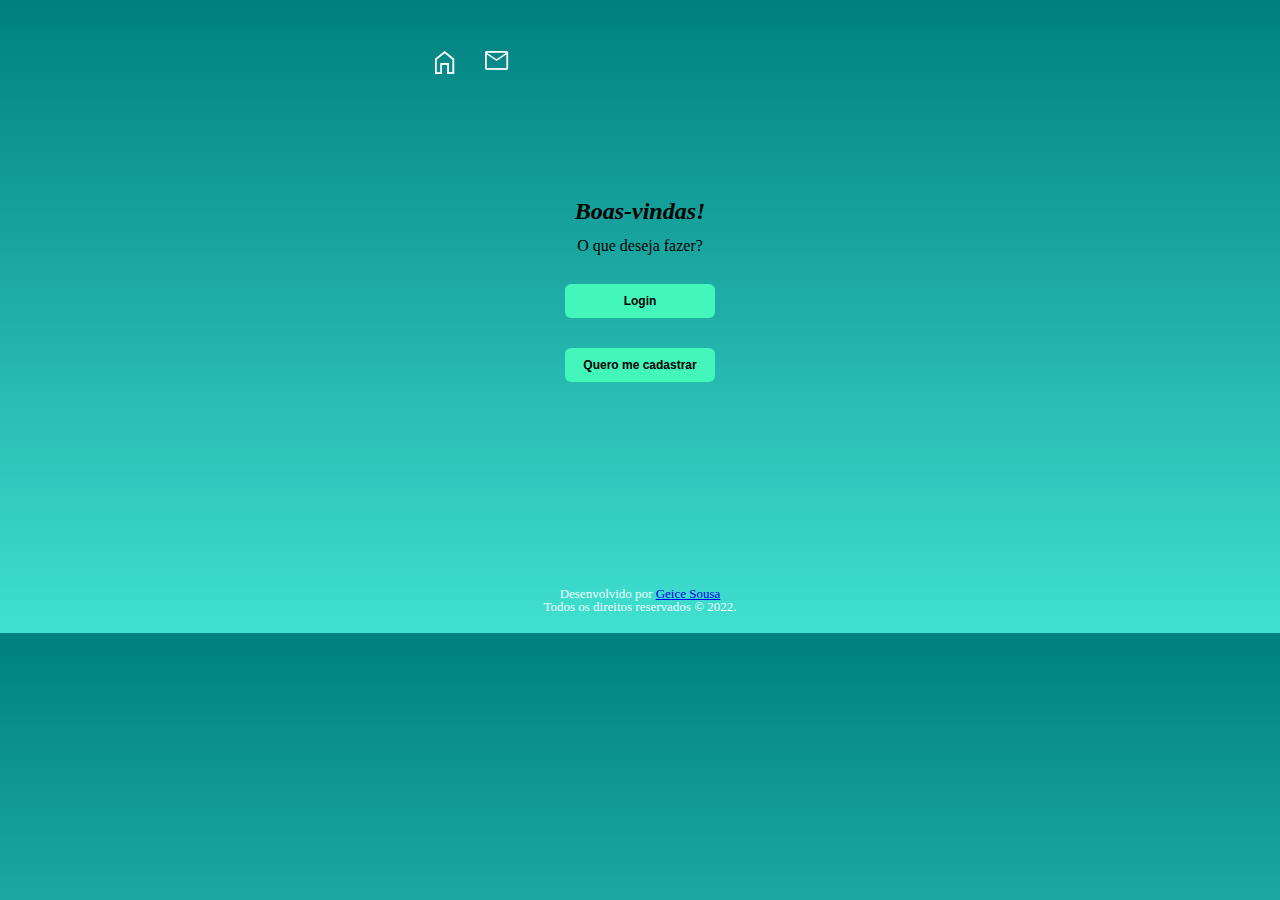
<file: index.html>
<!DOCTYPE html>
<html lang="pt-BR">
<head>
    <meta charset="UTF-8">
    <meta http-equiv="X-UA-Compatible" content="IE=edge">
    <meta name="viewport" content="width=device-width, initial-scale=1.0">
    <title>Boas-vindas!</title>
    <link rel="stylesheet" href="reset-css.css">
    <link rel="stylesheet" href="style.css">
</head>

<body>
    
    <!-- <script>
    alert('Seja bem-vind@!')
    </script> -->

    <header>
        <a href="index.html">
            <img src="Casa.png" alt="formato de uma casa">
        </a>
        
        <a href="">
          <img src="Mensagens.png" alt="formato de uma carta">  
        </a>
    </header>

    <main>    
        <h3>Boas-vindas!</h3>

        <p>O que deseja fazer?</p> 

        <button class="botao" id="botaoLogin" onclick="location.href = 'pagina-de-login.html'">
        Login</button>

        <button class="botao" id="botaoCadastrar" onclick="location.href='cadastro.html'">
        Quero me cadastrar</button>

    <!-- ver como coloca esse onclick no js -->

    </main>

    <footer>
        <h6>Desenvolvido por <a href="https://github.com/Geice-Sousa" target="_blank">
        Geice Sousa</a> <br>
        Todos os direitos reservados &copy; 2022.</h6>
    </footer>
    <script type="text/javascript" src="script.js"></script>
</body>
</html>
</file>
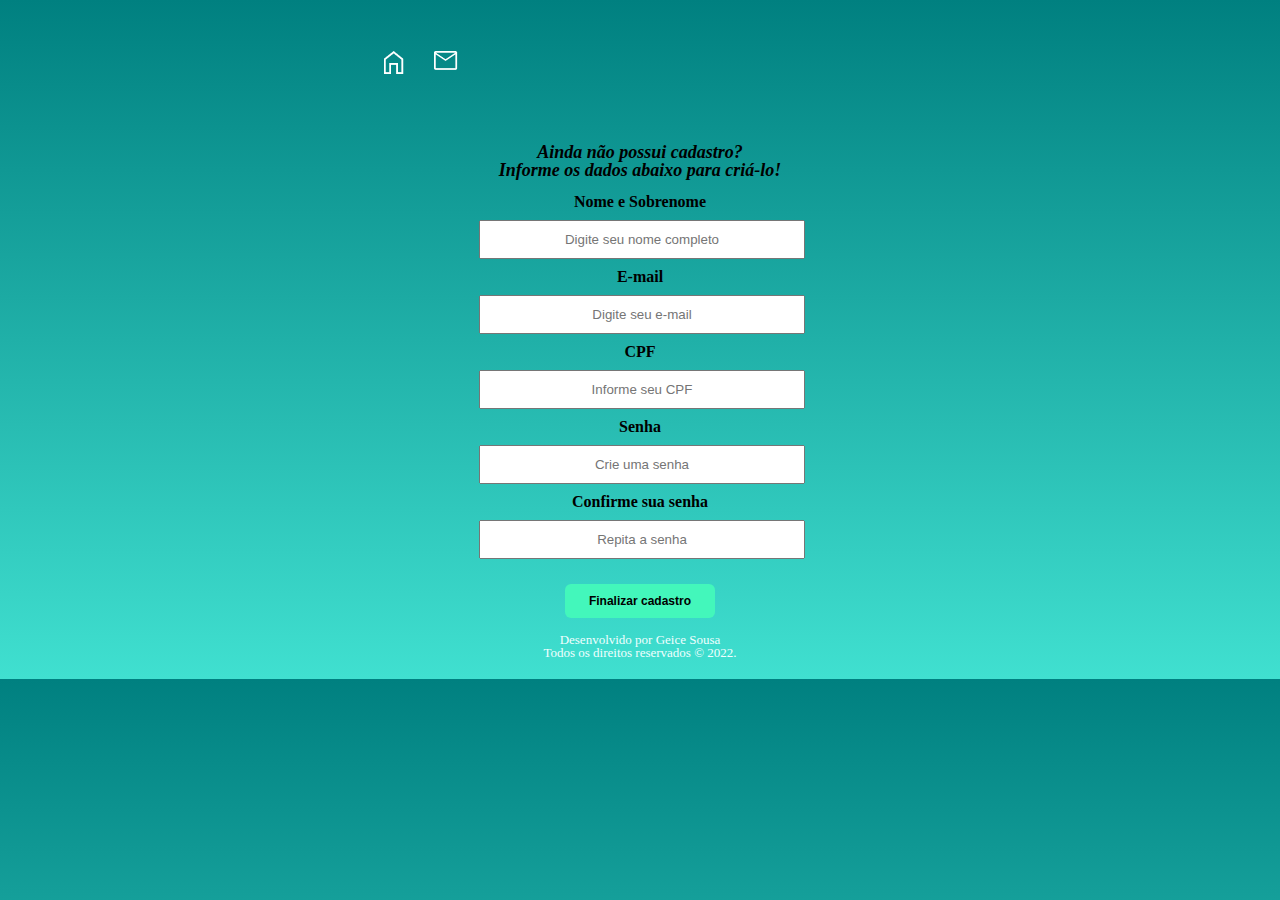
<file: cadastro.html>
<!DOCTYPE html>
<html lang="pt-BR">
<head>
    <meta charset="UTF-8">
    <meta http-equiv="X-UA-Compatible" content="IE=edge">
    <meta name="viewport" content="width=device-width, initial-scale=1.0">
    <title>Cadastre-se</title>
    <link rel="stylesheet" href="reset-css.css">
    <link rel="stylesheet" href="cadastro.css">
</head>
<body>
    <header>
        <a href="index.html">
            <img src="Casa.png" alt="">
        </a>
        
        <a href="">
          <img src="Mensagens.png" alt="">  
        </a>
    </header>

<main>
    <h3>Ainda não possui cadastro? <br>
    Informe os dados abaixo para criá-lo!
    </h3>

    <form>
        <label for="nome">Nome e Sobrenome</label>
        <input type="text" id="nome" placeholder="Digite seu nome completo" required>

        <label for="emailCadastro">E-mail</label>
        <input type="email" id="emailCadastro" placeholder="Digite seu e-mail" required>
        
        <label for="cpf">CPF</label>
        <input type="" id="cpf" placeholder="Informe seu CPF" required>
            <!-- div dados e senhas  -->
        
        <label for="senhaCadastro">Senha
        <input type="password" id="senhaCadastro" placeholder="Crie uma senha" required> 
        </label>
        
        <label for="senhaConfirme">Confirme sua senha
        <input type="password" id="senhaConfirme" placeholder="Repita a senha" required>
        </label>
        
        <input class="botao" id="botaoFinalizarCadastro" type="button" value="Finalizar cadastro">
    </form>
</main>

<footer>
    <h6>Desenvolvido por <a href="https://github.com/Geice-Sousa" target="_blank">
    Geice Sousa</a> <br>
    Todos os direitos reservados &copy; 2022.</h6>
</footer>

<script type="text/javascript" src="scriptcadastro.js"></script>

</body>
</html>
</file>
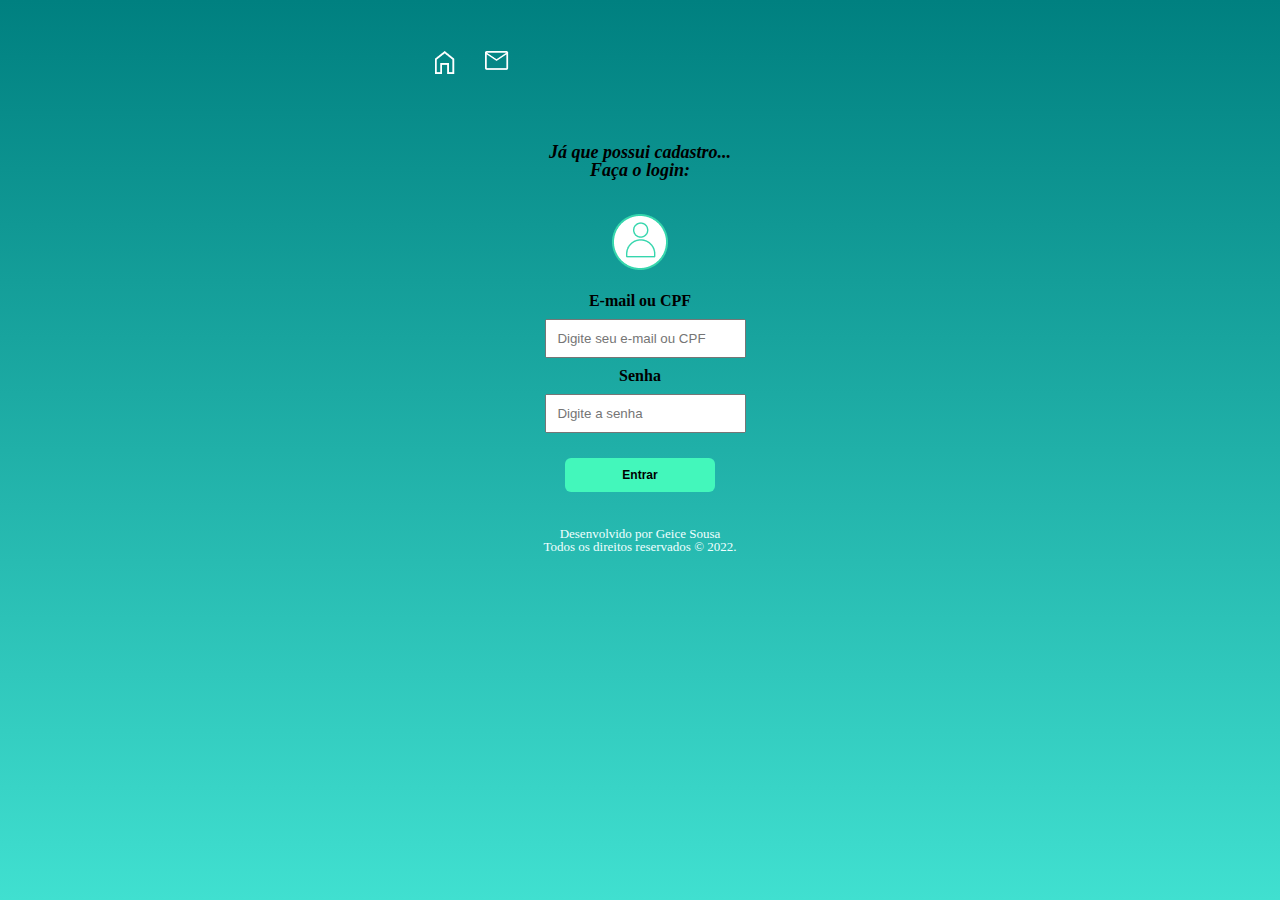
<file: pagina-de-login.html>
<!DOCTYPE html>
<html lang="pt-BR">
<head>
    <meta charset="UTF-8">
    <meta http-equiv="X-UA-Compatible" content="IE=edge">
    <meta name="viewport" content="width=device-width, initial-scale=1.0">
    <title>Login</title>
    <link rel="stylesheet" href="reset-css.css">
    <link rel="stylesheet" href="pagina-de-login.css">
</head>
<body>
    <header>
        <a href="index.html">
            <img src="Casa.png" alt="">
        </a>
        
        <a href="">
          <img src="Mensagens.png" alt="">  
        </a>
    </header>

    <main>
        <h3>Já que possui cadastro... <br> Faça o login:</h3>
       
        <img src="Usuário.png" alt="boneco de login">
        
        <form>
            <label for="emailLogin">E-mail ou CPF
                <input id="emailLogin" type="email" placeholder="Digite seu e-mail ou CPF">
            </label>

            <label for="senhaLogin">Senha
                <input id="senhaLogin" type="password" placeholder="Digite a senha">
            </label>
        
            <input type="submit" value="Entrar" class="botao" id="botaoEntrar">

        </form>
        
    </main>

    <footer>
        <h6>Desenvolvido por <a href="https://github.com/Geice-Sousa" target="_blank">
        Geice Sousa</a> <br>
        Todos os direitos reservados &copy; 2022.</h6>
    </footer>
    
    <script type="text/javascript" src="script.js"></script>

</body>
</html>
</file>
<file: style.css>
body{
    font-family:Cambria, Cochin, Georgia, Times, 'Times New Roman', serif;
    background-image: linear-gradient(teal, turquoise);
    width: 80%;
    text-align: center;
    margin: 0 auto;
    padding: 20px;
}

 header{
    text-align: justify;
    display: flex;
    justify-content: flex-start;
    width: 100%;
    margin: 3% 10% 5% 30%;
} 

header img{
    margin-right: 30px;
}

main{
    margin: 10% auto;
}

h3{
    font-weight: bolder;
    font-style: italic;
    font-size: 24px;
    margin: 15px 20px;
    padding-top: 20px;
}

p{
    font-size: medium;
    margin-bottom: 30px;
}

button{
    display: block;
    width: 150px;
    padding: 10px;
    border-radius: 6px;
    background-color: rgb(67, 247, 187);
    border: none;
    margin-bottom: 15px;
    font-weight: bold;
    cursor: pointer;
    margin: 30px auto;
    font-size: 12px;
}

button:hover{
    transform: scale(1.25);
}

footer{
    margin-top: 20%;
    color: azure;
    font: monospace;
    font-size: small;
}

@media screen and (max-width: 790px) {

    html{
        height: 100%;
    }

    body{
        width: 50%;
    }

    header{
        margin: 20% 10% 10% 40%;
        text-align: center;
        align-items: center;
        justify-items: center;
    }

    main{
        margin: 20% auto;
    }
    footer{
        margin-top: 60%;
    }
}
</file>
<file: cadastro.css>
html{
    height: auto;
}

body{
    font-family:Cambria, Cochin, Georgia, Times, 'Times New Roman', serif;
    background-image: linear-gradient(teal, turquoise);
    width: 80%;
    text-align: center;
    margin: 0 auto;
    padding: 20px;
}

 header{
    text-align: justify;
    display: flex;
    justify-content: flex-start;
    width: 100%;
    margin: 3% 10% 5% 25%;
} 

header img{
    margin-right: 30px;
}

h3{
    font-weight: bolder;
    font-style: italic;
    font-size: large;
    margin: 15px 20px;
}

main{
    display: inline-block;  
}

main form{
    display: block;
    width: 100%; 
    text-align: center;
    margin: 0 30%;
    font-weight: 600;
    margin: auto;
}

main label{
    display: block;
    text-align: center;
}

main input{
    width: 100%;
    padding: 10px 0px;
    margin: 10px auto;
    text-align: center;
}

.botao{
    display: block;
    width: 150px;
    padding: 10px;
    border-radius: 6px;
    background-color: rgb(67, 247, 187);
    border: none;
    font-weight: bold;
    cursor: pointer;
    margin: 15px auto;
    font-size: 12px;
}
.botao:hover{
    transform: scale(1.15);
}

footer{
    text-align: center;
    color: azure;
    font: monospace;
    font-size: small;
    width: 100%;
    margin: auto;
}

a{
    text-decoration: none;
    color: azure;
}
a:hover{
    text-decoration: underline;
}

@media screen and (max-width: 790px){
    header{
        align-items: center;
        margin: 13% 10% 10% 35%;
        text-align: center;
    }
}
</file>
<file: pagina-de-login.css>
html{
    height: 100%;
}
body{
    font-family:Cambria, Cochin, Georgia, Times, 'Times New Roman', serif;
    background-image: linear-gradient(teal, turquoise);
    width: 80%;
    text-align: center;
    margin: 0 auto;
    padding: 20px;
}

 header{
    text-align: justify;
    display: flex;
    justify-content: flex-start;
    width: 100%;
    margin: 3% 10% 5% 30%;
} 

header img{
    margin-right: 30px;
}

h3{
    font-weight: bolder;
    font-style: italic;
    font-size: large;
    margin: 15px 20px;
}

main{
    display: inline-block;
}

main img{
    text-align: center;
    margin: auto;
    padding: 20px;
}

form{
    display: inline-block;
    width: 30%;
    text-align: center;
    margin: 0 30%;
    font-weight: 600;
   
}

main input{
    padding: 10px;
    margin: 10px;
}

.botao{
    display: block;
    width: 150px;
    padding: 10px;
    border-radius: 6px;
    background-color: rgb(67, 247, 187);
    border: none;
    font-weight: bold;
    cursor: pointer;
    margin: 15px auto;
    font-size: 12px;
}
.botao:hover{
    transform: scale(1.15);
}

footer{
    text-align: center;
    color: azure;
    font: monospace;
    font-size: small;
    width: 100%;
    margin: 2% auto;
}


a{
    text-decoration: none;
    color: azure;
}
a:hover{
    text-decoration: underline;
}

@media screen and (max-width: 790px){
    html{
        height: auto;
    }
    body{
        width: 100%;
        text-align: center;
    }
    header{
        margin: 5%;
        justify-content: center;
        justify-items: center;
    }
    main{
        margin: auto;
        text-align: center;
    }
    form{
        margin: 10 auto;
        margin-bottom: 70px;
        width: 40%;
        text-align: center;
    }
    main form label input{
        text-align: center;
        width: 90%;
        padding: 10px;
        margin: 10% auto;
    }
}
</file>
